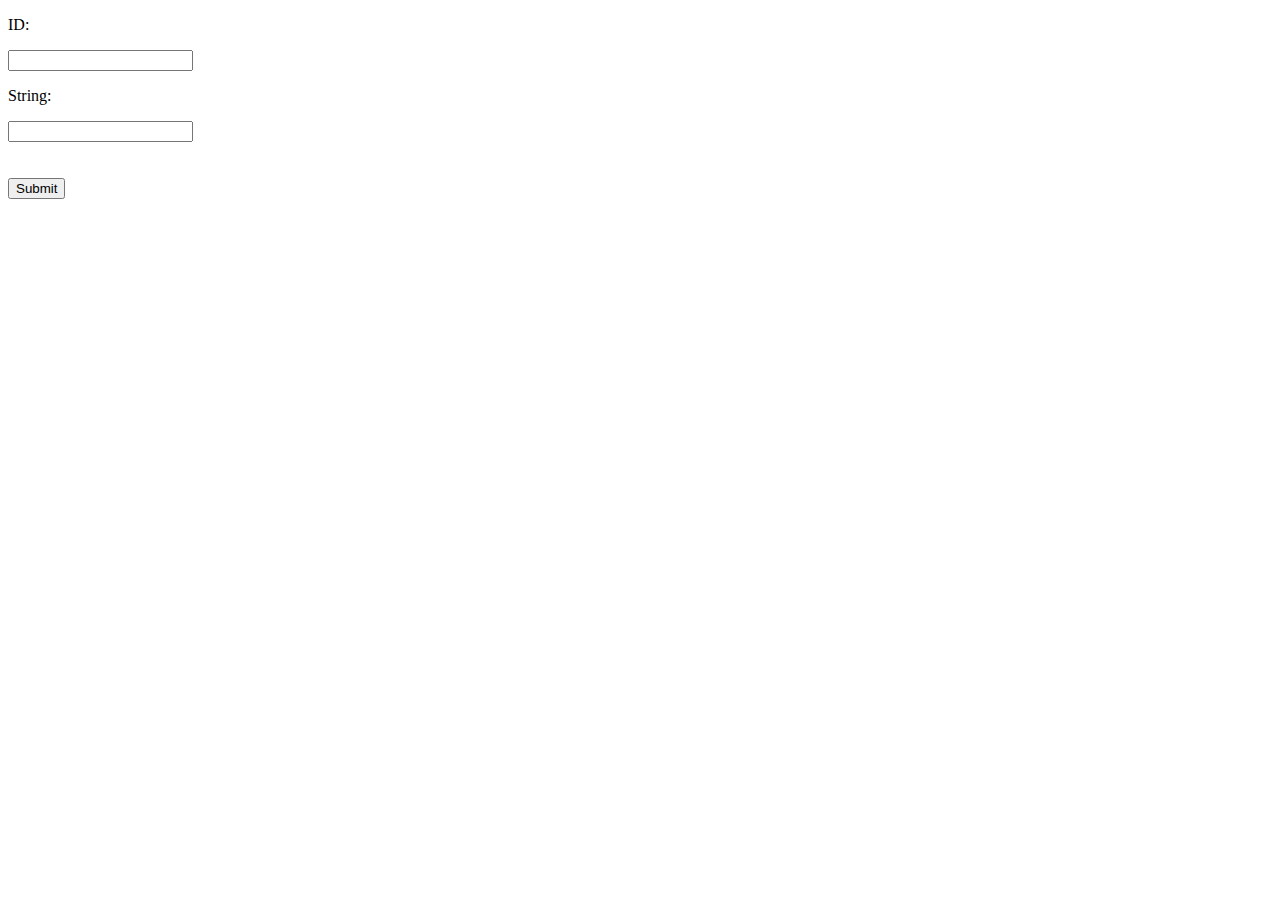
<file: Database Connection First project/index.html>
<!DOCTYPE html>
<html>
<head>
<meta charset="UTF-8">
<title>Insert title here</title>
</head>
<body>
<form action="./InsertData" method="post"> 
        <p>ID:</p>
        <input type="text" name="id"/> 
        <br/> 
        <p>String:</p>  
        <input type="text" name="string"/> 
        <br/><br/><br/> 
        <input type="submit"/> 
    </form> 
</body>
</html>
</file>
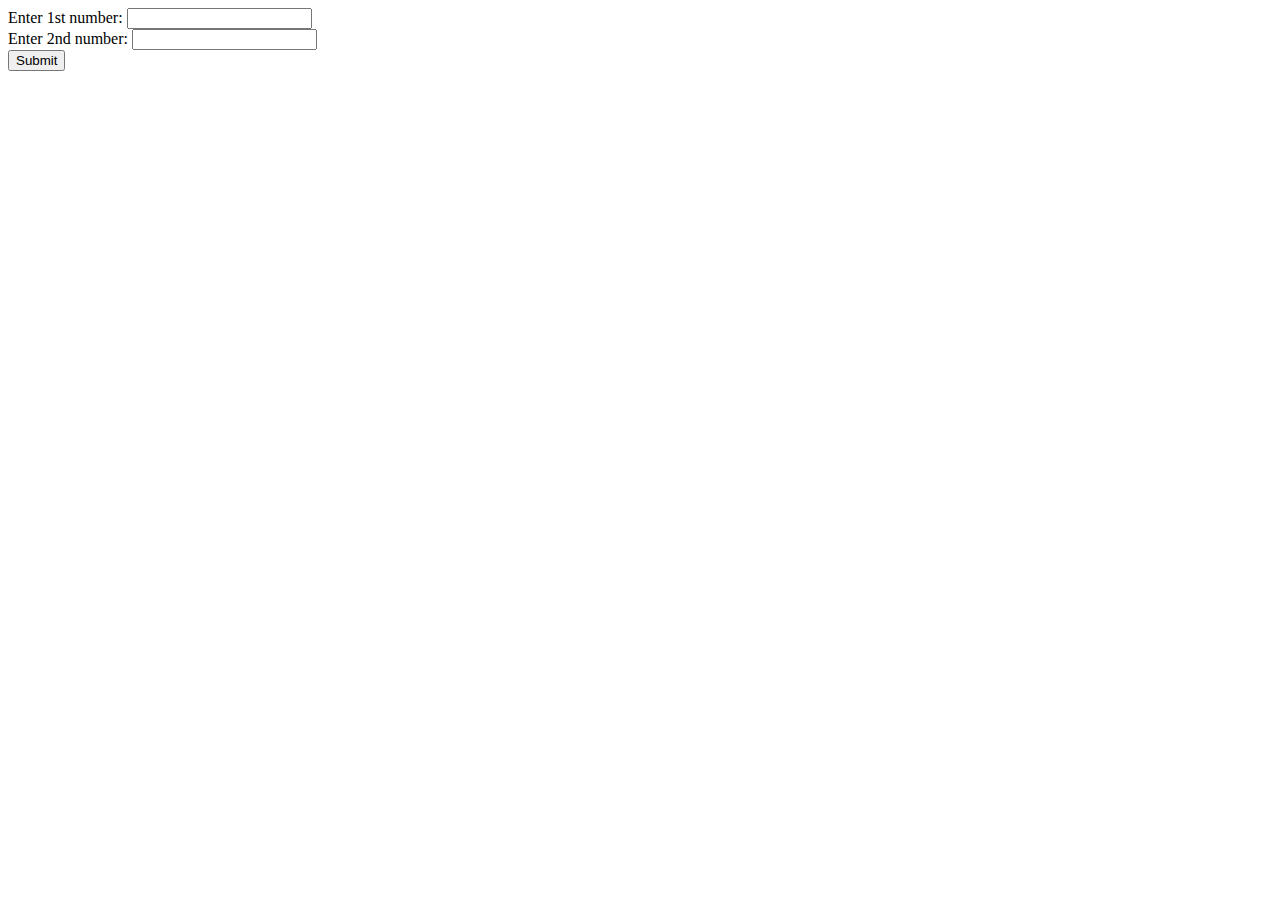
<file: Project_1/index.html>
<!DOCTYPE html>
<html>
<head>
<meta charset="ISO-8859-1">
<title>Insert title here</title>
</head>
<body>
<form action="addNumber" method="post">
            Enter 1st number: <input type="text"  name=num1><br>
            Enter 2nd number: <input type="text"  name=num2><br>
            <input type="submit">
        </form>
</body>
</html>
</file>
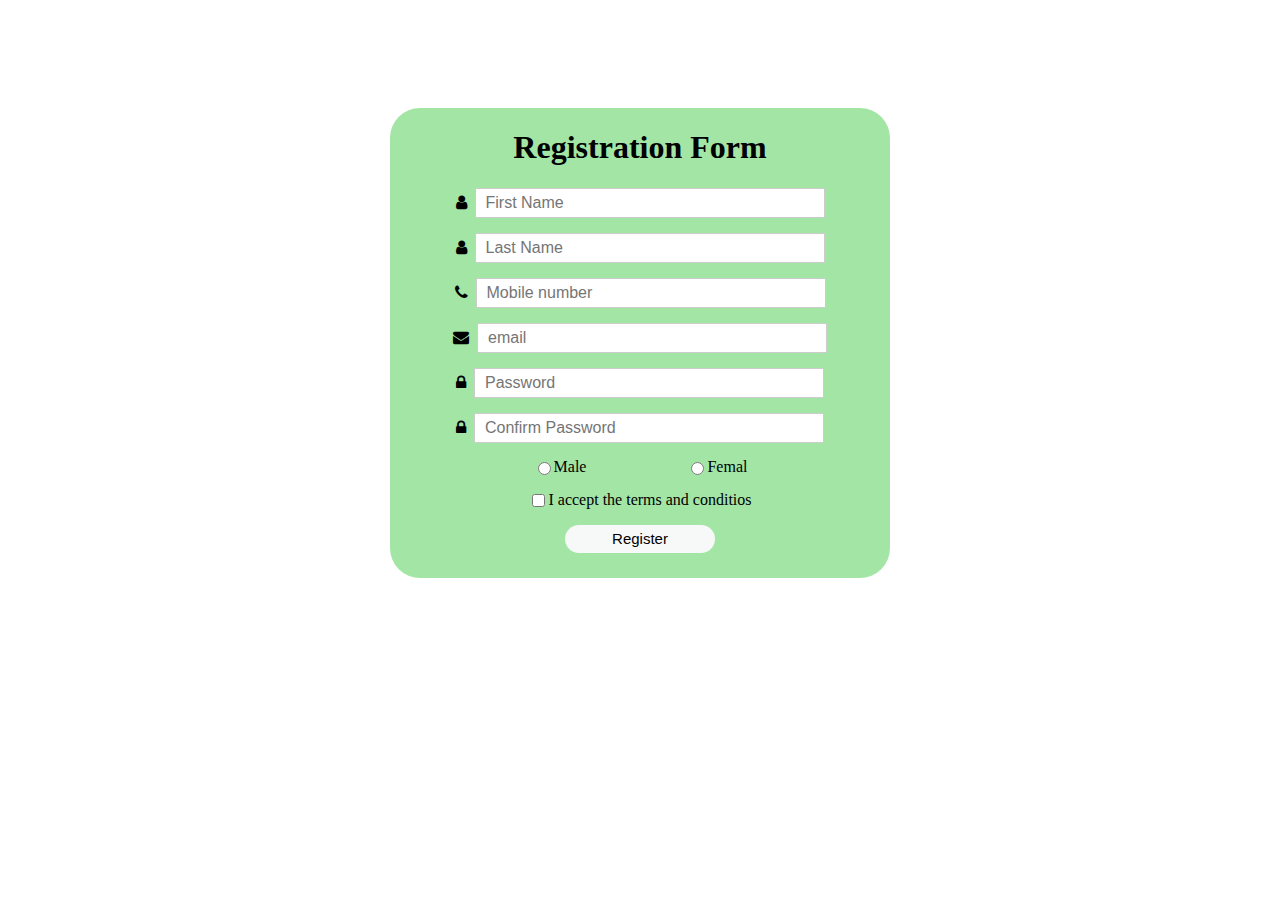
<file: Project_2/index.html>
<!DOCTYPE html>
<html>
<head>
	<meta charset="UTF-8">
	<title>Registration form</title>
	<link rel="stylesheet" type="text/css" href="style.css">
	<!-- Add icon library -->
	<link rel="stylesheet" 
	href="https://cdnjs.cloudflare.com/ajax/libs/font-awesome/4.7.0/css/font-awesome.min.css">
</head>
<body>
	<div class="parent-cotainer">
		<div class="contener">
			<h1 class="h1">Registration Form</h1>
			<div>
				<form action="Addition_project1" method="post">
					<!--!Input name--> 
					<div class="input-name">
						<div class="icon"><i class="fa fa-user"></i></div>
						<input type="text" placeholder="First Name" class="text_box" name="firstName">
					</div>
					<!-- input last name -->
					<div class="input_last_name">
						<div class="icon"><i class="fa fa-user"></i></div>
						<input type="text" placeholder="Last Name" class="text_box" name="lastName">
					</div>
					<div class="input_email">
						<div class="icon"><i class="fa fa-phone"></i></div>
						<input type="text" placeholder="Mobile number" class="text_box" name="mobileNumber">
					</div>
					<!-- Enter email -->
					<div class="input_email">
						<div class="icon"><i class="fa fa-envelope email"></i></div>
						<input type="email" placeholder="email" class="text_box" name="email">
					</div>
					<!-- input passowr -->
					<div class="input_password">
						<div class="icon"><i class="fa fa-lock lock"></i></div>
						<input type="password" placeholder="Password" class="text_box">
					</div>
					<!-- Input confirm password -->
					<div class="confirm_password">
						<div class="icon"><i class="fa fa-lock lock"></i></div>
						<input type="password" placeholder="Confirm Password" class="text_box">
					</div>

					<!-- Input radio button -->
					<div class="radio">
						<!-- <i class="fa fa-lock lock"></i> -->
						<input type="radio" class="radio-button_first" name="gender_1">
						<lable class="male">Male</lable>
						<input type="radio" class="radio-button" name="gender_2">
						<lable>Femal</lable>
					</div>
					
					
					<!-- checkbox -->
					<div class="checkbox">
						<input type="checkbox" class="Check-button">
						<lable class="checkbox_text">I accept the terms and conditios</lable>
					</div>
				<!-- submit botton -->
					<div class="sbumit">
						<input type="submit" class="button" value="Register">
					</div>
				</form>
			</div>
		</div>
	</div>	
</body>
</html>
</file>
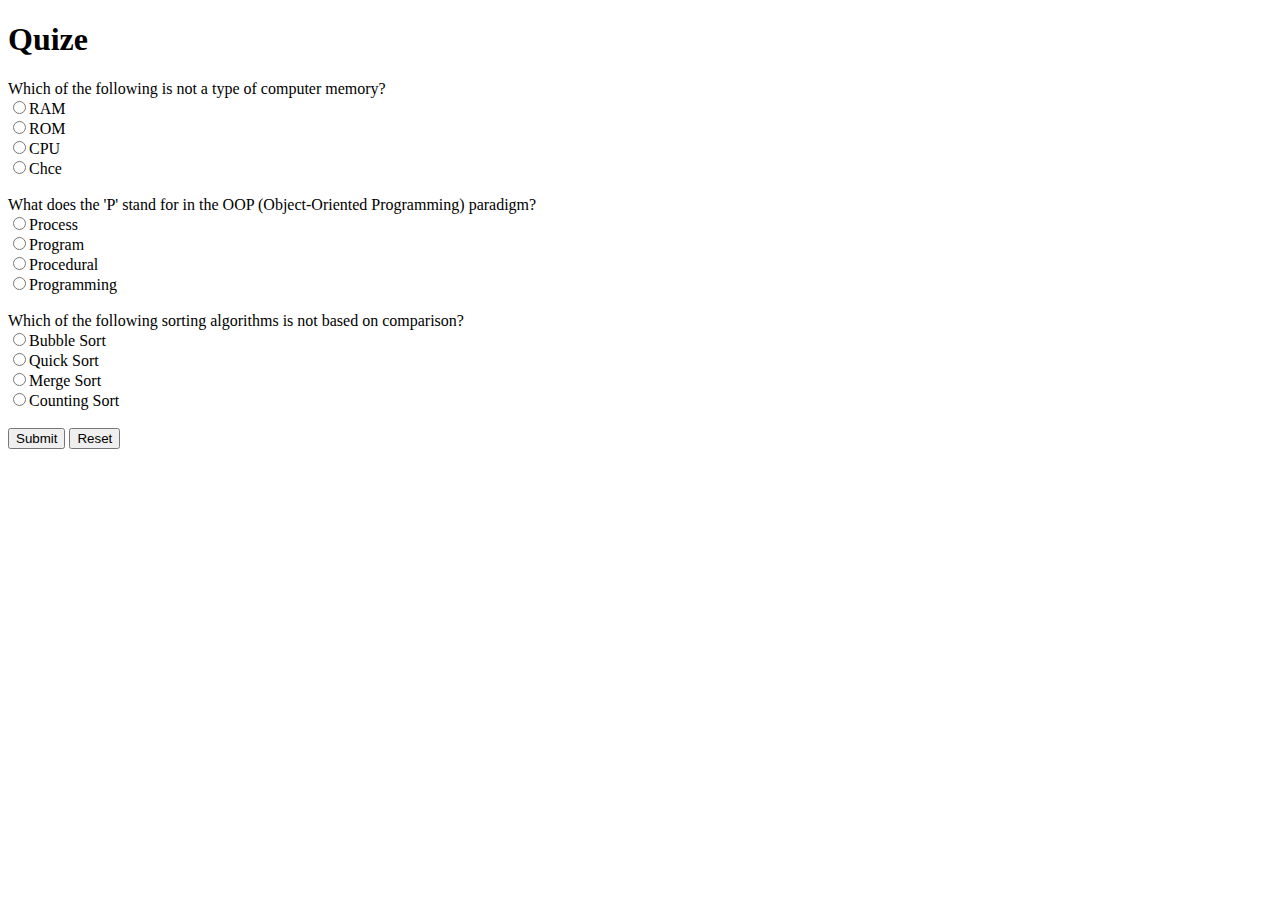
<file: quizze app/index.html>
<!DOCTYPE html>
<html>
<head>
<meta charset="UTF-8">
<title>Insert title here</title>
</head>
<body>
	<h1>Quize</h1>
	<form action="actionForQuzzie" method="post">
           
        <lable>Which of the following is not a type of computer memory?</lable><br>
        <input type="radio" name="CPU" value="ram">RAM<br>
        <input type="radio" name="CPU" value="rom">ROM<br>
        <input type="radio" name="CPU" value="cpu">CPU<br>
        <input type="radio" name="CPU" value="chce">Chce<br>

        <br>
        <lable>What does the 'P' stand for in the OOP (Object-Oriented Programming) paradigm?</lable><br>
        <input type="radio" name="programming" value="process">Process<br>
        <input type="radio" name="programming" value="program">Program<br>
        <input type="radio" name="programming" value="procedural">Procedural<br>
        <input type="radio" name="programming" value="programming">Programming<br>

        <br>
        <lable>Which of the following sorting algorithms is not based on comparison?</lable><br>
        <input type="radio" name="counting" value="bubble">Bubble Sort<br>
        <input type="radio" name="counting" value="Quick">Quick Sort<br>
        <input type="radio" name="counting" value="mergeShort">Merge Sort<br>
        <input type="radio" name="counting" value="countingSort">Counting Sort<br>
        
        <br>
        <input type="submit" value="Submit">
        <input type="reset" value="Reset">
            
        </form>
	
</body>
</html>
</file>
<file: Project_2/style.css>
@charset "UTF-8";




.parent-cotainer{
    padding-top: 100px;
    display: flex;
    align-items: center;
    justify-content: center;
}
.contener{
    background-color: rgba(22, 189, 27, 0.401);
    width: 500px;
    height: 470px;
    border-radius: 30px;
    
}
.h1{
    text-align: center;
}

.input-name{
    display: flex;
    align-items: center;
    justify-content: center;
}

.icon{
    padding-right: 8px;
   
    
}

.text_box{
    border: 1px solid #ccc;
    padding: 5px 10px; 
    font-size: 16px; 
    width: 70%; 
    box-sizing: border-box;
}



.input_last_name{
    display: flex;
    align-items: center;
    justify-content: center;
    padding-top: 15px;
}


.input_email
{
    display: flex;
    align-items: center;
    justify-content: center;
    padding-top: 15px;
}

.input_password{
    display: flex;
    align-items: center;
    justify-content: center;
    padding-top: 15px;
}

.confirm_password{
    display: flex;
    align-items: center;
    justify-content: center;
    padding-top: 15px;
}

.radio{
    display: flex;
    align-items: center;
    justify-content: center;
    padding-top: 15px;
}

.radio-button{
    cursor: pointer;
}

.male{
    padding-right: 100px;
}

.select{
    display: flex;
    align-items: center;
    justify-content: center;
    padding-top: 15px;
}

.checkbox{
    display: flex;
    align-items: center;
    justify-content: center;
    padding-top: 15px;
    
}

.Check-button{
    cursor: pointer;
}

.sbumit{
    display: flex;
    align-items: center;
    justify-content: center;
    padding-top: 15px
}

.button{
    width:150px;
    height: 28px;
    border:none;
    border-radius:40px;
    background-color: #f6f9f8;
    color: black;
    font-size:15px;
    font-weight: 34px;
    align-content:center;
    cursor: pointer;
    transition:0.1s;    
}
.button:hover{
    opacity: 0.7;
}

.button:active{
    opacity: o.5s;
}
</file>
